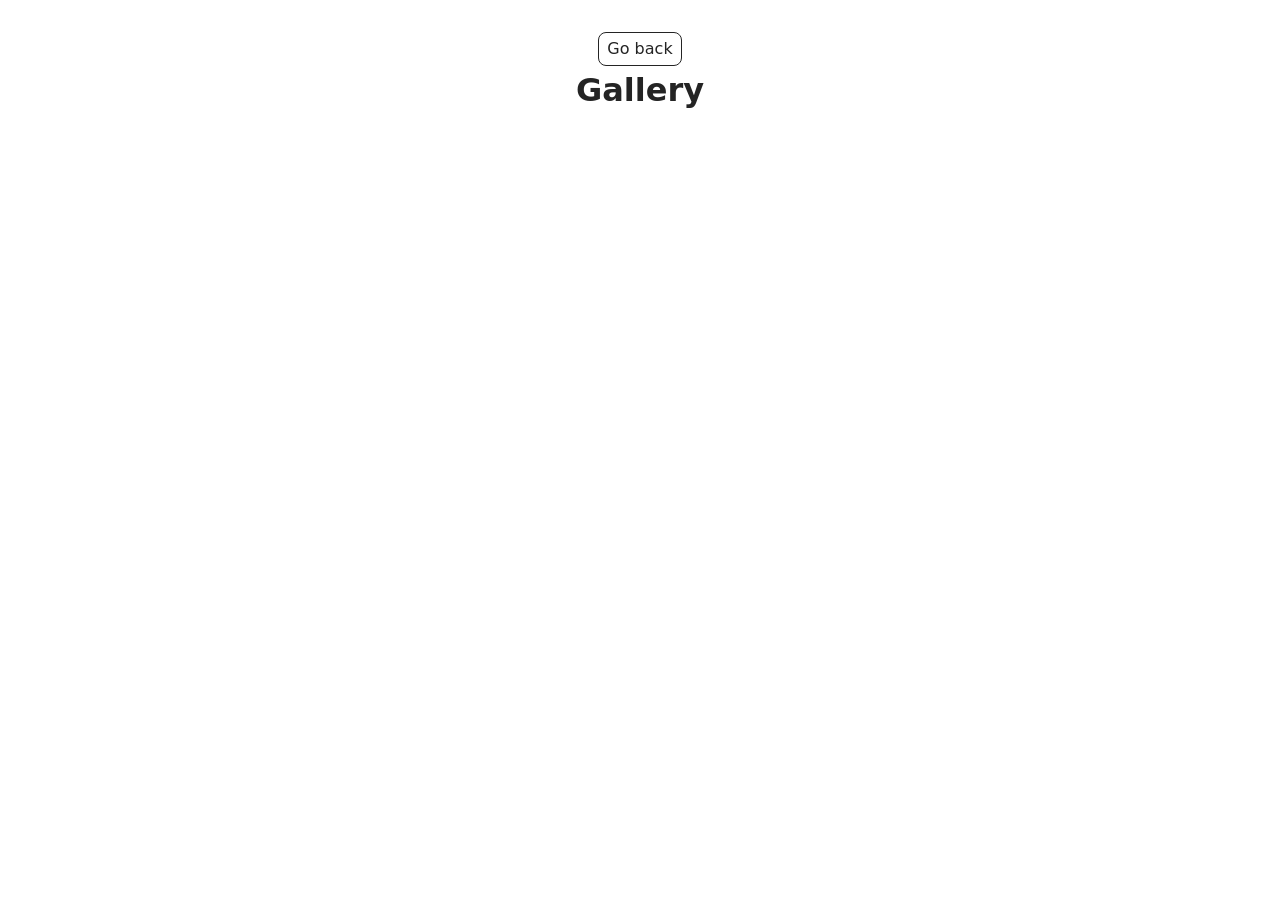
<file: src/1-gallery.html>
<!doctype html>
<html lang="en">
  <head>
    <meta charset="UTF-8" />
    <meta http-equiv="X-UA-Compatible" content="IE=edge" />
    <meta name="viewport" content="width=device-width, initial-scale=1.0" />
    <title>Gallery</title>
    <link rel="stylesheet" href="./css/styles.css" />
  </head>
  <body>
    <main>
      <div class="container">
        <a class="back-link" href="./index.html">Go back</a>
        <h1 class="main-title">Gallery</h1>
        <ul class="gallery"></ul>
      </div>
    </main>
    <script type="module" src="./js/1-gallery.js"></script>
  </body>
</html>
</file>
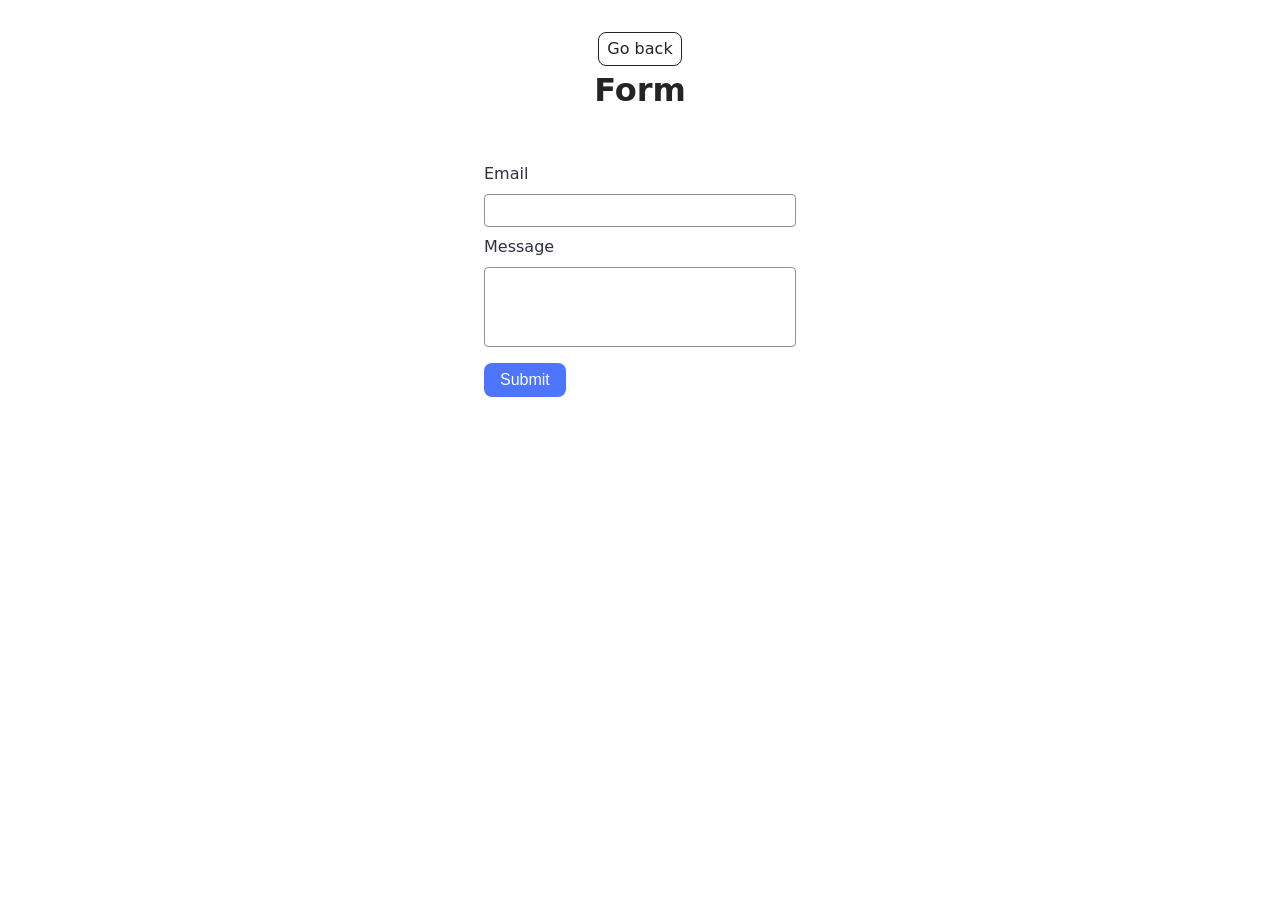
<file: src/2-form.html>
<!doctype html>
<html lang="en">
  <head>
    <meta charset="UTF-8" />
    <meta http-equiv="X-UA-Compatible" content="IE=edge" />
    <meta name="viewport" content="width=device-width, initial-scale=1.0" />
    <title>Form</title>
    <link rel="stylesheet" href="./css/styles.css" />
  </head>
  <body>
    <main>
      <div class="container">
        <a class="back-link" href="./index.html">Go back</a>
        <h1 class="main-title">Form</h1>
      </div>
      <form class="feedback-form" autocomplete="off">
        <label>
          Email
          <input type="email" name="email" autofocus />
        </label>
        <label>
          Message
          <textarea name="message" rows="8"></textarea>
        </label>
        <button type="submit">Submit</button>
      </form>
    </main>
    <script type="module" src="./js/2-form.js"></script>
  </body>
</html>
</file>
<file: src/css/styles.css>
/**
  |============================
  | include css partials with
  | default @import url()
  |============================
*/
/* Common styles */
@import url('./reset.css');
@import url('./base.css');
@import url('./container.css');
@import url('./animations.css');

/* Sections style */
@import url('./header.css');
@import url('./back-link.css');
@import url('./1-gallery.css');
@import url('./1-form.css');
</file>
